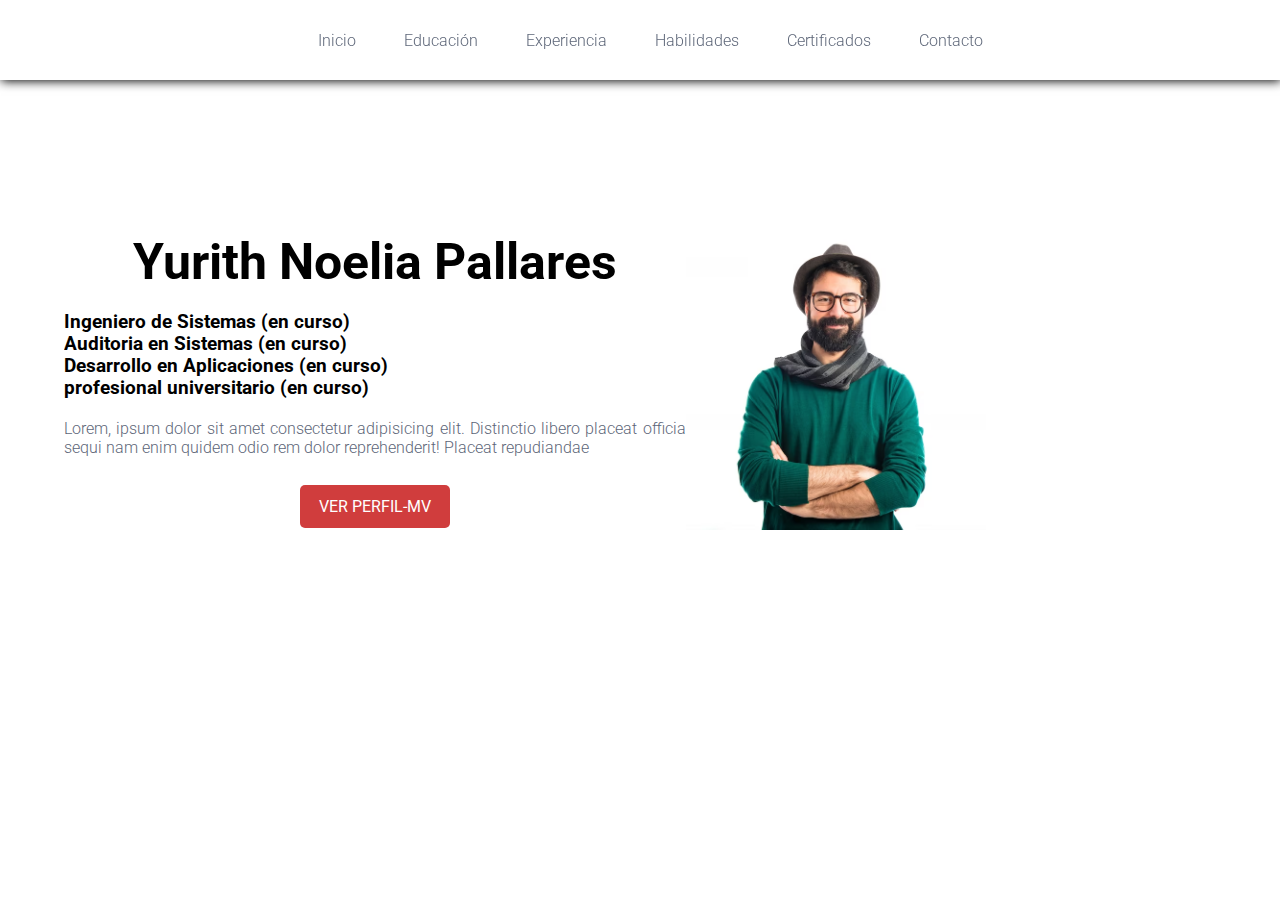
<file: index.html>
<!DOCTYPE html>
<html lang="en">
<head>
    <meta charset="UTF-8">
    <meta name="viewport" content="width=device-width, initial-scale=1.0">
    <meta name="title" content="Hoja de vida, Curriculum Vitae Noelia Pallares">
    <meta name="keyword" content="CV, MV, Hoja de Vida, Curriculum Vitae, Desarrollador Web">
    <meta name="description" content="Sitiio web del curriculum de Noelia Pallares ">
    <link rel="author" href="https://www.linkedin.com/in/yurith-noelia-toro-pallarez-6422b1302/">
    <link rel="icon" href="img/235-2355527_mujer-hablando-en-muchos-idiomas-persona-sealando-png (1).png" type="curriculum/img/foto perfil.png">
    <link rel="stylesheet" href="css/estilo.css">
    
    <title>Curriculum-Noelia Pallares</title>
</head>
<body>
    <!--Menu y vista principal-->
    <header id="inicio">
        <nav>
            <section class="contenedor nav">
<div class="enlaces-header">
    <a href="#inicio">Inicio</a>
    <a href="#">Educación</a>
    <a href="#">Experiencia</a>
    <a href="#">Habilidades</a>
    <a href="#">Certificados</a>
    <a href="#">Contacto</a>
</div>
<div class="hamburguer"></div>
            </section>
        </nav>
        <div class="contenedor">
            <section class="contenido-header">
                <section class="textos-header">
                    <h1>Yurith Noelia Pallares</h1>
                    <div class="titulospro">
                        <h3>Ingeniero de Sistemas (en curso)</h3>
                        <h3>Auditoria en Sistemas (en curso)</h3>
                        <h3>Desarrollo en Aplicaciones (en curso)</h3>
                        <h3>profesional universitario (en curso)</h3>
                    </div>
                    <p>Lorem, ipsum dolor sit amet consectetur adipisicing elit. Distinctio libero placeat officia sequi nam enim quidem odio rem dolor reprehenderit! Placeat repudiandae </p>
                    <a href="../curriculum/document perfil/235-2355527_mujer-hablando-en-muchos-idiomas-persona-sealando-png.png" target="_blank">Ver perfil-MV </a>
                </section>
                <img src="img/bohemio-hombre-cruzar-brazos_1368-3542.avif" alt="Foto perfil">
            </section>
        </div>

    </header>
</body>
</html>
</file>
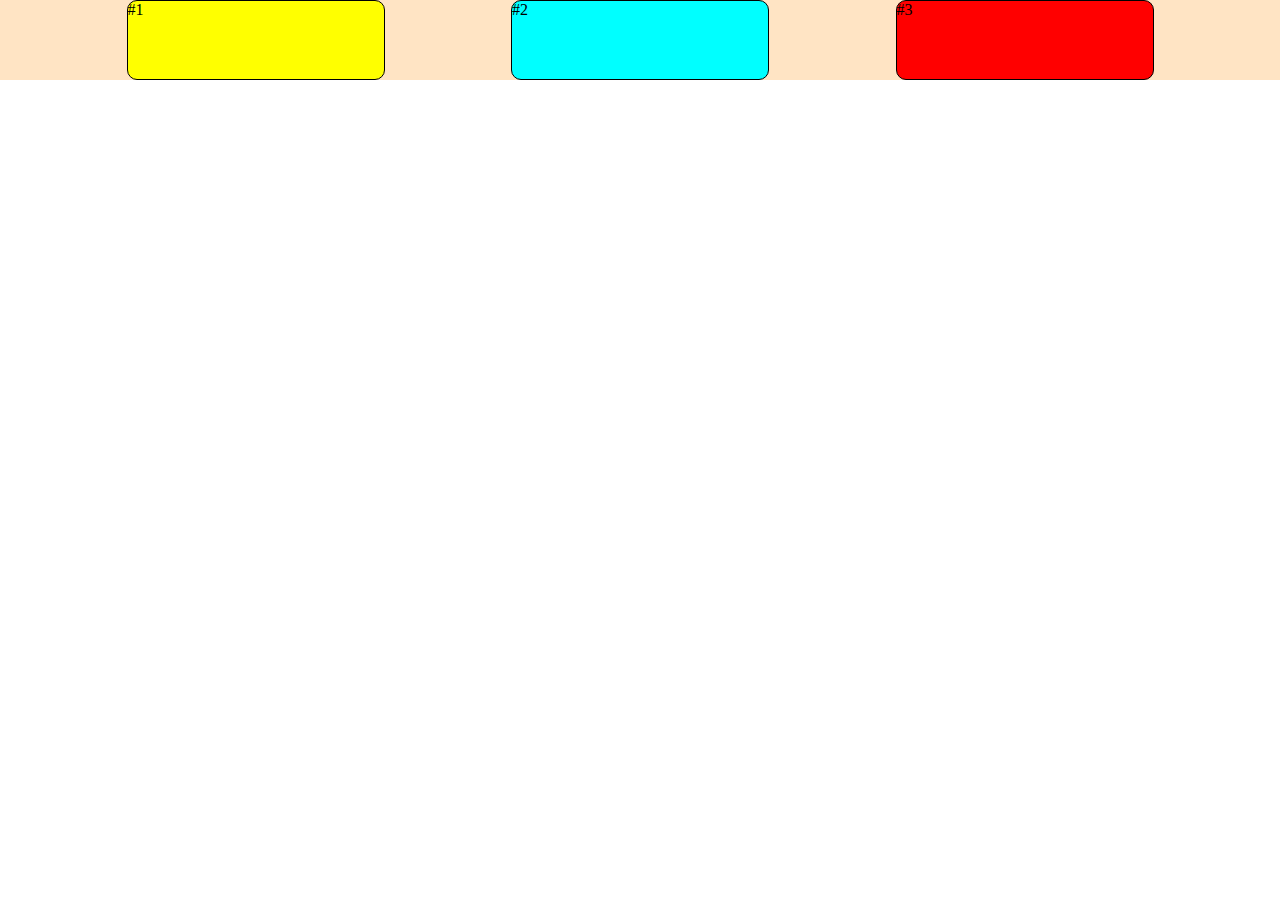
<file: css/flexbox.html>
<!DOCTYPE html>
<html lang="en">
<head>
    <meta charset="UTF-8">
    <meta http-equiv="X-UA-Compatible" content="IE=edge">
    <meta name="viewport" content="width=device-width, initial-scale=1.0">
    <title>Flexbox</title>

    <style>

        *{
            margin: 0;
            padding: 0;
        }
        .container{
            background-color: bisque;
            width: 100%;
            height: 80px;
            display: flex ;
            /*flex-direction: column-reserve*/
            justify-content: space-evenly;
            align-items: stretch;

        }

        .element{
            width: 20%;
            /*height: 50px;*/
            background-color: rgb(102, 89, 212);
            border: 1px solid #000;
            border-radius: 10px;
            
        }

        #one{
            background-color: yellow;
        }

        #two{
            background-color: aqua;
        }

        #tree{
            background-color: red;
        }
    </style>

</head>
<body>
    <div class="container">
<div class="element" id="one">#1</div>
<div class="element" id="two">#2</div>
<div class="element" id="tree">#3</div>

    </div>
</body>
</html>
</file>
<file: css/estilo.css>
@import url('https://fonts.googleapis.com/css2?family=Roboto:ital,wght@0,100;0,300;0,400;0,500;0,700;0,900;1,100;1,300;1,400;1,500;1,700;1,900&display=swap');

*{
    margin: 0;
    padding: 0;
    box-sizing: border-box;

}

body{
    font-family: 'Roboto', sans-serif;
}

h1{
    font-size: 50px;
}

.contenedor{
    width: 90%;
    max-width: 1400px;
    margin: auto;
    overflow: hidden;
}

/* ########### Menu de navegación ########## */

header::before{
content: '';
display: block;
margin-bottom: 80px;
}

nav{
    width: 100%;
    height: 80px;
    background-color: #ffffff;
    border-bottom: 1px solid transparent;
    box-shadow: 1px 1px 10px 0 rgba(0,0,0, 2);
    position: fixed;
    top: 0;
    z-index: 100;
}

.nav{
    display: flex;
    height: 80px;
    width: 100%;
    align-items: center;
}

.enlaces-header{
    font-weight: 300;
    margin: auto;
}

.nav .enlaces-header a{
    color: #5d6678;
    text-decoration: none;
    margin-left: 20px;
    padding: 12px;
    border-radius: 10px;
}

.nav .enlaces-header a:hover{
    color: #fff;
    background-color: #d03d3d;
    border-color: #d03d3d;
    transition: all ease-in-out .6s;
}

.titulospro{
    text-align: left;
    margin: 20px 0;
}

.contenido-header{
    width: 80%;
    height: 600px;
    display: flex;
    justify-content: space-between;
    align-items: center;
    text-align: center;
    margin: o auto;
}

.contenido-header > img {
    width: 300px;
    height: 300px;
    animation: ease-in animacion 0.5s;
}

@keyframes animacion{
    0%{
transform: scale(0);
    }

    100%{
transform: scale(1);
    }
}

.text-header{
    margin: 0 0 0  30px;
}

.contenido-header p{
    font-weight: 300;
    margin-top: 14px;
    color: #5d6678;
    text-align: justify;
}

.contenido-header a{
    margin: 28px 0 0 0;
    width: 150px;
    display: inline-block;
    background: #d03d3d;
    text-align: center;
    color: #fff;
    padding: 12px 0;
    text-decoration: none;
    font-weight: 400;
    text-transform: uppercase;
    font-size: 16px;
    border-radius: 5px;
    box-shadow: 0 8px 32px rgba(97, 31, 31, 0, 46);
}
</file>
